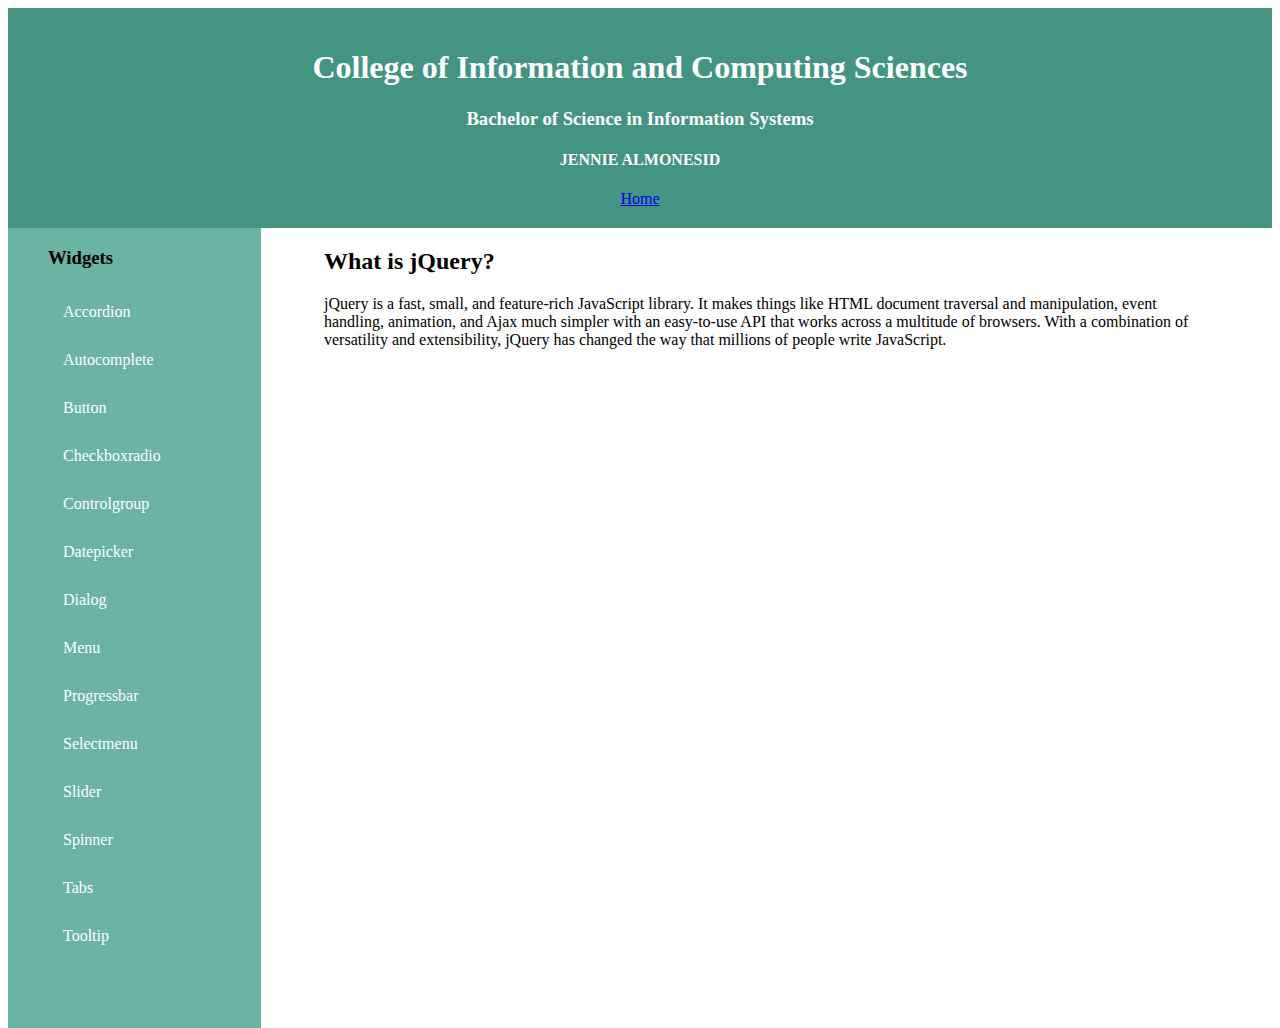
<file: ACTIVITY6_JQUERY/index.html>
<!DOCTYPE html>
<html lang="en">
<head>
    <meta charset="UTF-8">
    <meta name="viewport" content="width=device-width, initial-scale=1.0">
    <link rel="stylesheet" href="css/customstyle.css">
    <link rel="stylesheet" href="css/jquery-ui.css">
    <script src="js/jquery-3.7.1.min.js"></script>
    <script src="js/jquery-ui.js"></script>
    <title>Document</title>
</head>
<body>
    <header> 
        <h1> College of Information and Computing Sciences</h1>
        <h3> Bachelor of Science in Information Systems</h3>
        <h4>JENNIE ALMONESID</h4>
        <a href="index.html">Home</a>
    </header>
    <nav>

        <ul class="navigation_menu">
            <h3>Widgets</h3>
            <li><a href="nav/accordin.html">Accordion</a></li>
            <li><a href="nav/autocomplete.html">Autocomplete</a></li>
            <li><a href="nav/button.html">Button</a></li>
            <li><a href="nav/checkboxradio.html">Checkboxradio</a></li>
            <li><a href="nav/controlgroup.html">Controlgroup</a></li>
            <li><a href="nav/datepicker.html">Datepicker</a></li>
            <li><a href="nav/dialog.html">Dialog</a></li>
            <li><a href="nav/menu.html">Menu</a></li>
            <li><a href="nav/progressbar.html">Progressbar</a></li>
            <li><a href="nav/selectmenu.html">Selectmenu</a></li>
            <li><a href="nav/slider.html">Slider</a></li>
            <li><a href="nav/spinner.html">Spinner</a></li>
            <li><a href="nav/tabs.html">Tabs</a></li>
            <li><a href="nav/tooltip.html">Tooltip</a></li>
        </ul>
    </nav>
  

   <article>
    <section class="eight columns">
		<h2 class="block">What is jQuery?</h2>

		<p>jQuery is a fast, small, and feature-rich JavaScript library. It makes
		things like HTML document traversal and manipulation, event handling,
		animation, and Ajax much simpler with an easy-to-use API that works across
		a multitude of browsers. With a combination of versatility and
		extensibility, jQuery has changed the way that millions of people write
		JavaScript.</p>
	</section>
   
   </article>
</body>
</html>
</file>
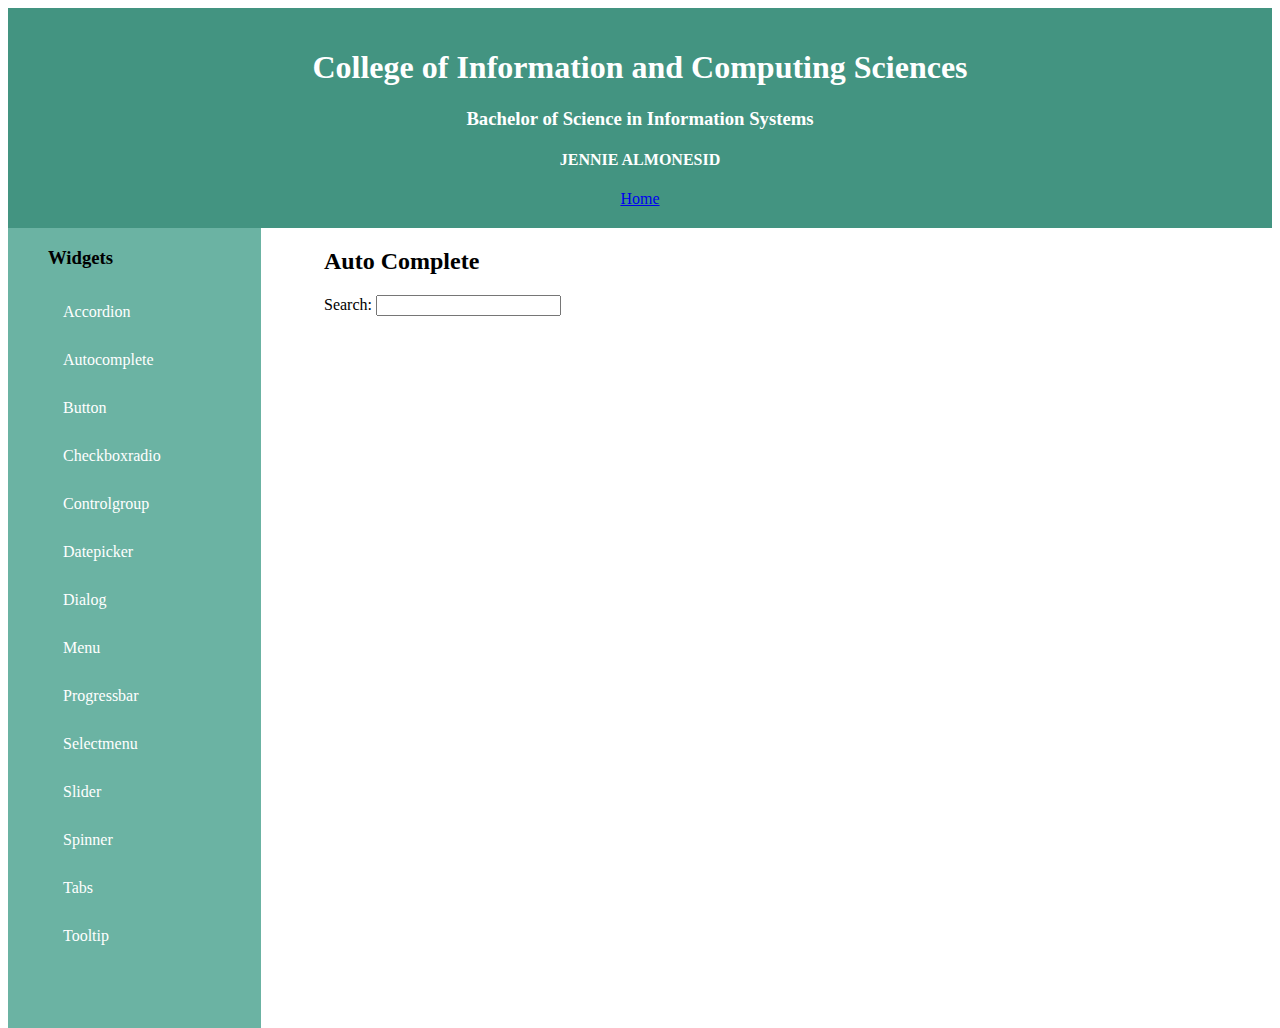
<file: ACTIVITY6_JQUERY/nav/autocomplete.html>
<!DOCTYPE html>
<html lang="en">
<head>
    <meta charset="UTF-8">
    <meta name="viewport" content="width=device-width, initial-scale=1.0">
    <link rel="stylesheet" href="../css/customstyle.css">
    <link rel="stylesheet" href="../css/jquery-ui.css">
    <script src="../js/jquery-3.7.1.min.js"></script>
    <script src="../js/jquery-ui.js"></script>
    <script>
        $( function() {
          $.widget( "custom.catcomplete", $.ui.autocomplete, {
            _create: function() {
              this._super();
              this.widget().menu( "option", "items", "> :not(.ui-autocomplete-category)" );
            },
            _renderMenu: function( ul, items ) {
              var that = this,
                currentCategory = "";
              $.each( items, function( index, item ) {
                var li;
                if ( item.category != currentCategory ) {
                  ul.append( "<li class='ui-autocomplete-category'>" + item.category + "</li>" );
                  currentCategory = item.category;
                }
                li = that._renderItemData( ul, item );
                if ( item.category ) {
                  li.attr( "aria-label", item.category + " : " + item.label );
                }
              });
            }
          });
          var data = [
            { label: "anders", category: "" },
            { label: "andreas", category: "" },
            { label: "antal", category: "" },
            { label: "annhhx10", category: "Products" },
            { label: "annk K12", category: "Products" },
            { label: "annttop C13", category: "Products" },
            { label: "anders andersson", category: "People" },
            { label: "andreas andersson", category: "People" },
            { label: "andreas johnson", category: "People" }
          ];
       
          $( "#search" ).catcomplete({
            delay: 0,
            source: data
          });
        } );
        </script>
    <title>Document</title>
</head>
<body>
    <header> 
        <h1> College of Information and Computing Sciences</h1>
        <h3> Bachelor of Science in Information Systems</h3>
        <h4>JENNIE ALMONESID</h4>
        <a href="../index.html">Home</a>
       
    </header>
    <nav>

        <ul class="navigation_menu">
            <h3>Widgets</h3>
            <li><a href="accordin.html">Accordion</a></li>
            <li><a href="autocomplete.html">Autocomplete</a></li>
            <li><a href="button.html">Button</a></li>
            <li><a href="checkboxradio.html">Checkboxradio</a></li>
            <li><a href="controlgroup.html">Controlgroup</a></li>
            <li><a href="datepicker.html">Datepicker</a></li>
            <li><a href="dialog.html">Dialog</a></li>
            <li><a href="menu.html">Menu</a></li>
            <li><a href="progressbar.html">Progressbar</a></li>
            <li><a href="selectmenu.html">Selectmenu</a></li>
            <li><a href="slider.html">Slider</a></li>
            <li><a href="spinner.html">Spinner</a></li>
            <li><a href="tabs.html">Tabs</a></li>
            <li><a href="tooltip.html">Tooltip</a></li>
        </ul>
    </nav>
<article>
    <h2>Auto Complete</h2>    
    <label for="search">Search: </label>
    <input id="search">
</article>
    

    
</body>
</html>
</file>
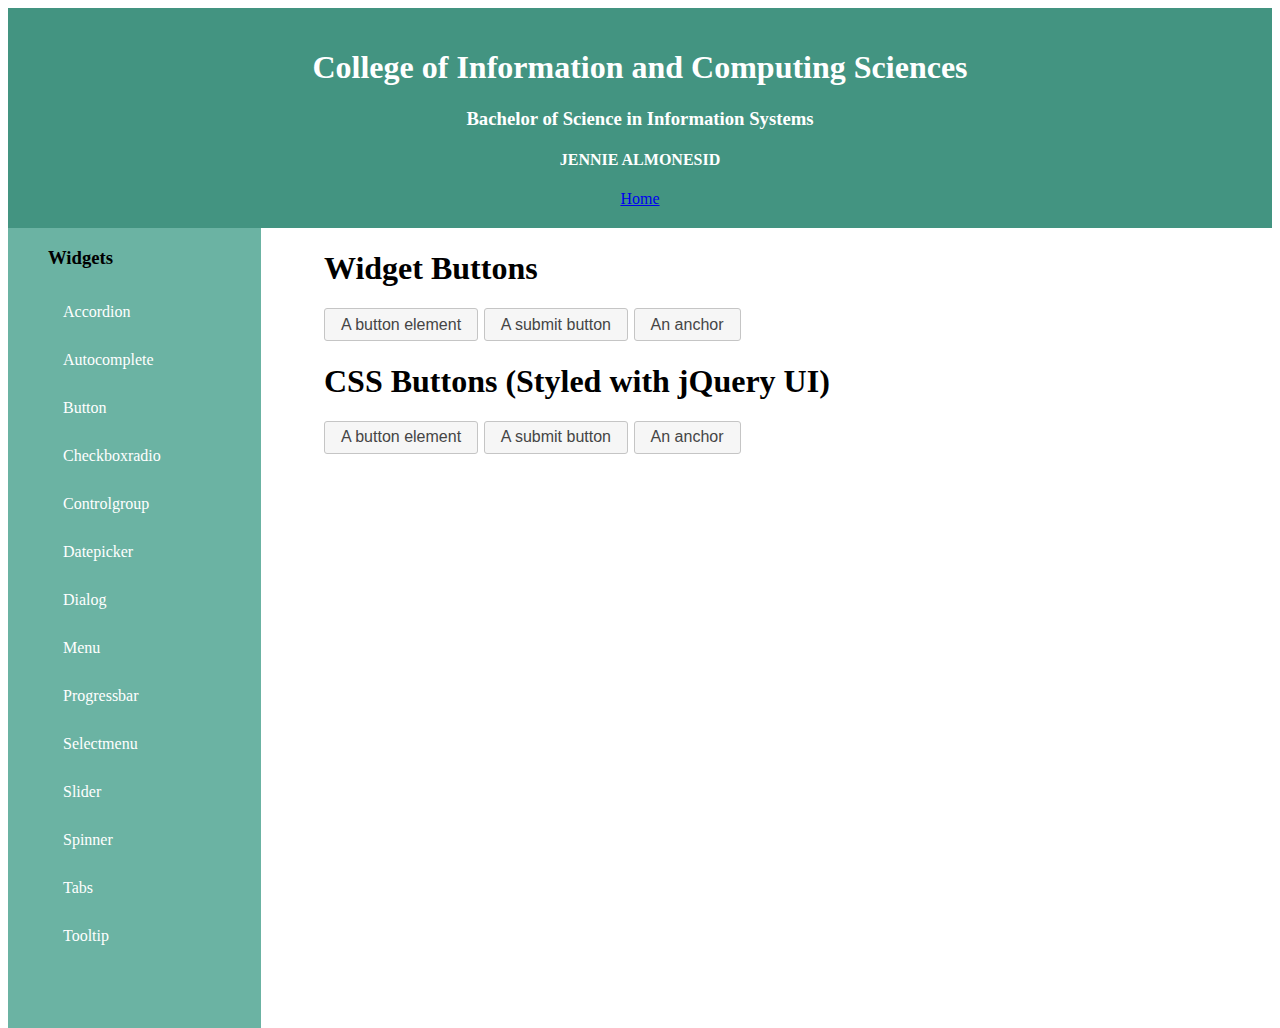
<file: ACTIVITY6_JQUERY/nav/button.html>
<html lang="en">
<head>
    <meta charset="UTF-8">
    <meta name="viewport" content="width=device-width, initial-scale=1.0">
    <link rel="stylesheet" href="../css/customstyle.css">
    <link rel="stylesheet" href="../css/jquery-ui.css"> <!-- Still needed for jQuery UI styling -->
    <script src="../js/jquery-3.7.1.min.js"></script>
    <script src="../js/jquery-ui.js"></script>
    <script>
        $(function() {
            // Apply jQuery UI button styles to button elements
            $(".widget input[type=submit], .widget a, .widget button").button();
        });
    </script>
    <title>Document</title>
</head>
<body>
    <header>
        <h1>College of Information and Computing Sciences</h1>
        <h3>Bachelor of Science in Information Systems</h3>
        <h4>JENNIE ALMONESID</h4>
        <a href="../index.html">Home</a>
    </header>
    
    <nav>

        <ul class="navigation_menu">
            <h3>Widgets</h3>
            <li><a href="accordin.html">Accordion</a></li>
            <li><a href="autocomplete.html">Autocomplete</a></li>
            <li><a href="button.html">Button</a></li>
            <li><a href="checkboxradio.html">Checkboxradio</a></li>
            <li><a href="controlgroup.html">Controlgroup</a></li>
            <li><a href="datepicker.html">Datepicker</a></li>
            <li><a href="dialog.html">Dialog</a></li>
            <li><a href="menu.html">Menu</a></li>
            <li><a href="progressbar.html">Progressbar</a></li>
            <li><a href="selectmenu.html">Selectmenu</a></li>
            <li><a href="slider.html">Slider</a></li>
            <li><a href="spinner.html">Spinner</a></li>
            <li><a href="tabs.html">Tabs</a></li>
            <li><a href="tooltip.html">Tooltip</a></li>
        </ul>
    </nav>
    
    <article>
        <section class="widget">
            <h1>Widget Buttons</h1>
            <button>A button element</button>
            <input type="submit" value="A submit button">
            <a href="#">An anchor</a>
        </section>
        
        <section>
            <h1>CSS Buttons (Styled with jQuery UI)</h1>
            <button class="ui-button ui-widget ui-corner-all">A button element</button>
            <input class="ui-button ui-widget ui-corner-all" type="submit" value="A submit button">
            <a class="ui-button ui-widget ui-corner-all" href="#">An anchor</a>
        </section>
    </article>
</body>
</html>
</file>
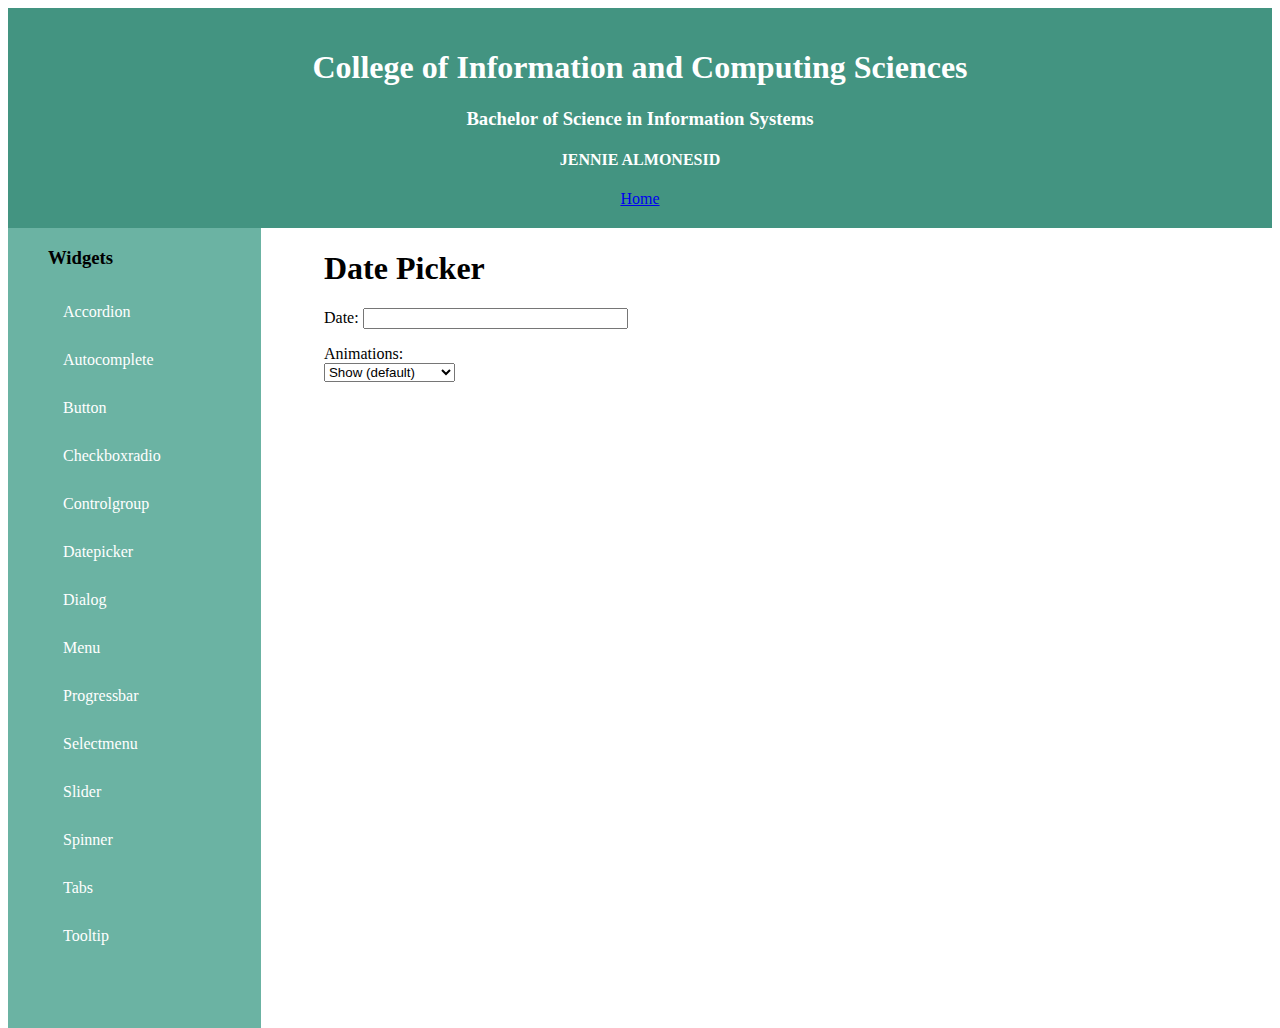
<file: ACTIVITY6_JQUERY/nav/datepicker.html>
<html lang="en">
<head>
    <meta charset="UTF-8">
    <meta name="viewport" content="width=device-width, initial-scale=1.0">
    <link rel="stylesheet" href="../css/customstyle.css">
    <link rel="stylesheet" href="../css/jquery-ui.css"> <!-- Still needed for jQuery UI styling -->
    <script src="../js/jquery-3.7.1.min.js"></script>
    <script src="../js/jquery-ui.js"></script>
    <script>
        $( function() {
          $( "#datepicker" ).datepicker();
          $( "#anim" ).on( "change", function() {
            $( "#datepicker" ).datepicker( "option", "showAnim", $( this ).val() );
          });
        } );
        </script>
    <title>Document</title>
</head>
<body>
    <header>
        <h1>College of Information and Computing Sciences</h1>
        <h3>Bachelor of Science in Information Systems</h3>
        <h4>JENNIE ALMONESID</h4>
        <a href="../index.html">Home</a>
    </header>
    
    <nav>

        <ul class="navigation_menu">
            <h3>Widgets</h3>
            <li><a href="accordin.html">Accordion</a></li>
            <li><a href="autocomplete.html">Autocomplete</a></li>
            <li><a href="button.html">Button</a></li>
            <li><a href="checkboxradio.html">Checkboxradio</a></li>
            <li><a href="controlgroup.html">Controlgroup</a></li>
            <li><a href="datepicker.html">Datepicker</a></li>
            <li><a href="dialog.html">Dialog</a></li>
            <li><a href="menu.html">Menu</a></li>
            <li><a href="progressbar.html">Progressbar</a></li>
            <li><a href="selectmenu.html">Selectmenu</a></li>
            <li><a href="slider.html">Slider</a></li>
            <li><a href="spinner.html">Spinner</a></li>
            <li><a href="tabs.html">Tabs</a></li>
            <li><a href="tooltip.html">Tooltip</a></li>
        </ul>
    </nav>
    
    <article>
        <h1>Date Picker</h1>
        <p>Date: <input type="text" id="datepicker" size="30"></p>
 
<p>Animations:<br>
  <select id="anim">
    <option value="show">Show (default)</option>
    <option value="slideDown">Slide down</option>
    <option value="fadeIn">Fade in</option>
    <option value="blind">Blind (UI Effect)</option>
    <option value="bounce">Bounce (UI Effect)</option>
    <option value="clip">Clip (UI Effect)</option>
    <option value="drop">Drop (UI Effect)</option>
    <option value="fold">Fold (UI Effect)</option>
    <option value="slide">Slide (UI Effect)</option>
    <option value="">None</option>
  </select>
</p>
    </article>
</body>
</html>
</file>
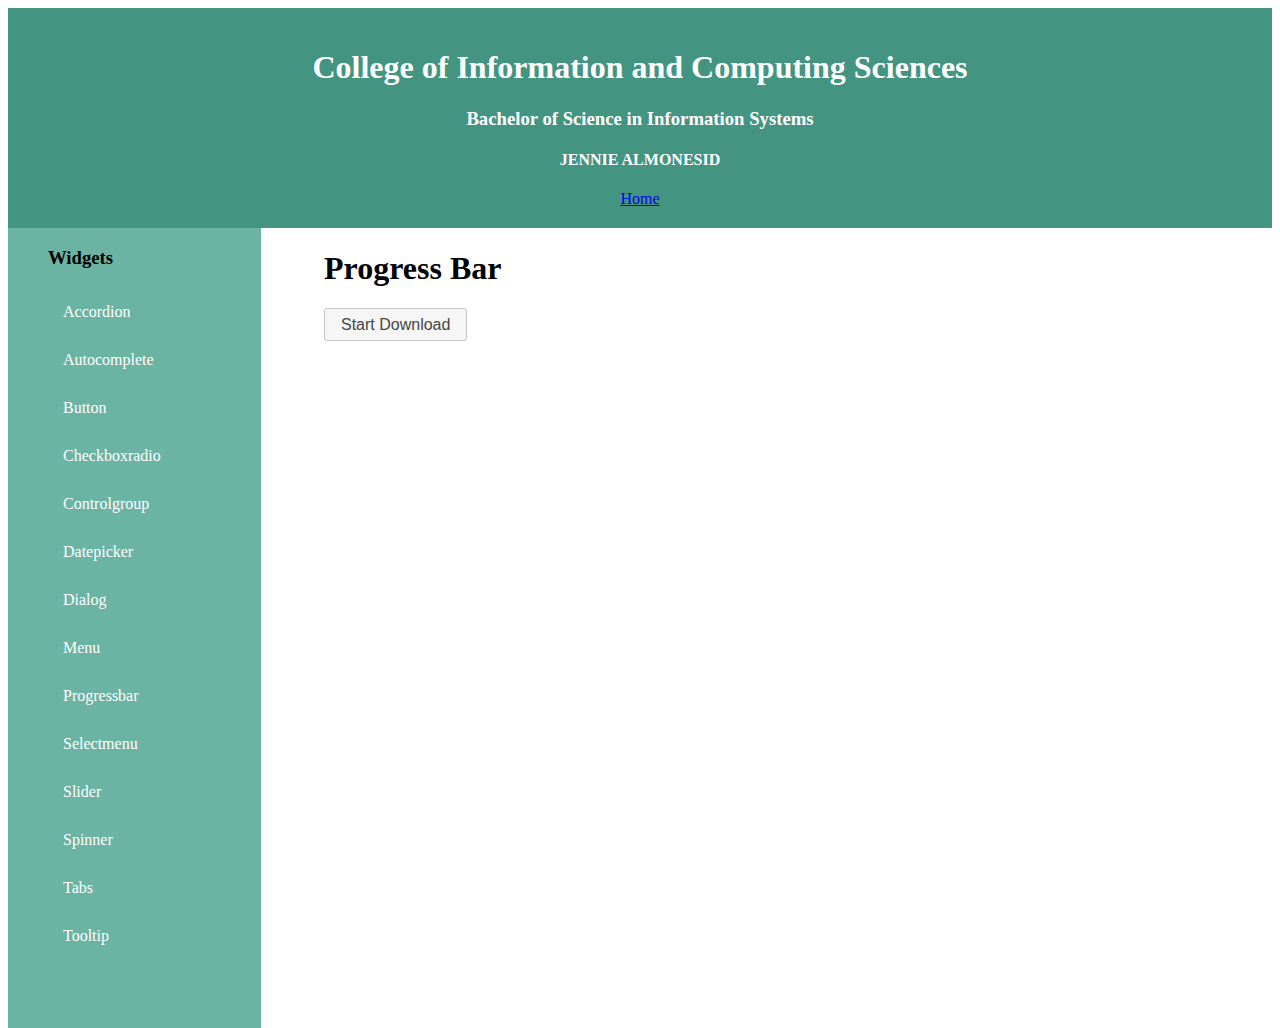
<file: ACTIVITY6_JQUERY/nav/progressbar.html>
<html lang="en">
<head>
    <meta charset="UTF-8">
    <meta name="viewport" content="width=device-width, initial-scale=1.0">
    <link rel="stylesheet" href="../css/customstyle.css">
    <link rel="stylesheet" href="../css/jquery-ui.css"> <!-- Still needed for jQuery UI styling -->
    <script src="../js/jquery-3.7.1.min.js"></script>
    <script src="../js/jquery-ui.js"></script>
    <script>
        $( function() {
          var progressTimer,
            progressbar = $( "#progressbar" ),
            progressLabel = $( ".progress-label" ),
            dialogButtons = [{
              text: "Cancel Download",
              click: closeDownload
            }],
            dialog = $( "#dialog" ).dialog({
              autoOpen: false,
              closeOnEscape: false,
              resizable: false,
              buttons: dialogButtons,
              open: function() {
                progressTimer = setTimeout( progress, 2000 );
              },
              beforeClose: function() {
                downloadButton.button( "option", {
                  disabled: false,
                  label: "Start Download"
                });
              }
            }),
            downloadButton = $( "#downloadButton" )
              .button()
              .on( "click", function() {
                $( this ).button( "option", {
                  disabled: true,
                  label: "Downloading..."
                });
                dialog.dialog( "open" );
              });
       
          progressbar.progressbar({
            value: false,
            change: function() {
              progressLabel.text( "Current Progress: " + progressbar.progressbar( "value" ) + "%" );
            },
            complete: function() {
              progressLabel.text( "Complete!" );
              dialog.dialog( "option", "buttons", [{
                text: "Close",
                click: closeDownload
              }]);
              $(".ui-dialog button").last().trigger( "focus" );
            }
          });
       
          function progress() {
            var val = progressbar.progressbar( "value" ) || 0;
       
            progressbar.progressbar( "value", val + Math.floor( Math.random() * 3 ) );
       
            if ( val <= 99 ) {
              progressTimer = setTimeout( progress, 50 );
            }
          }
       
          function closeDownload() {
            clearTimeout( progressTimer );
            dialog
              .dialog( "option", "buttons", dialogButtons )
              .dialog( "close" );
            progressbar.progressbar( "value", false );
            progressLabel
              .text( "Starting download..." );
            downloadButton.trigger( "focus" );
          }
        } );
        </script>
         <style>
            #progressbar {
              margin-top: 20px;
            }
           
            .progress-label {
              font-weight: bold;
              text-shadow: 1px 1px 0 #fff;
            }
           
            .ui-dialog-titlebar-close {
              display: none;
            }
            </style>
    <title>Document</title>
</head>
<body>
    <header>
        <h1>College of Information and Computing Sciences</h1>
        <h3>Bachelor of Science in Information Systems</h3>
        <h4>JENNIE ALMONESID</h4>
        <a href="../index.html">Home</a>
    </header>
    
    <nav>

        <ul class="navigation_menu">
            <h3>Widgets</h3>
            <li><a href="accordin.html">Accordion</a></li>
            <li><a href="autocomplete.html">Autocomplete</a></li>
            <li><a href="button.html">Button</a></li>
            <li><a href="checkboxradio.html">Checkboxradio</a></li>
            <li><a href="controlgroup.html">Controlgroup</a></li>
            <li><a href="datepicker.html">Datepicker</a></li>
            <li><a href="dialog.html">Dialog</a></li>
            <li><a href="menu.html">Menu</a></li>
            <li><a href="progressbar.html">Progressbar</a></li>
            <li><a href="selectmenu.html">Selectmenu</a></li>
            <li><a href="slider.html">Slider</a></li>
            <li><a href="spinner.html">Spinner</a></li>
            <li><a href="tabs.html">Tabs</a></li>
            <li><a href="tooltip.html">Tooltip</a></li>
        </ul>
    </nav>
    
    <article>
        <h1>Progress Bar</h1>
        <div id="dialog" title="File Download">
            <div class="progress-label">Starting download...</div>
            <div id="progressbar"></div>
          </div>
          <button id="downloadButton">Start Download</button>
    </article>
</body>
</html>
</file>
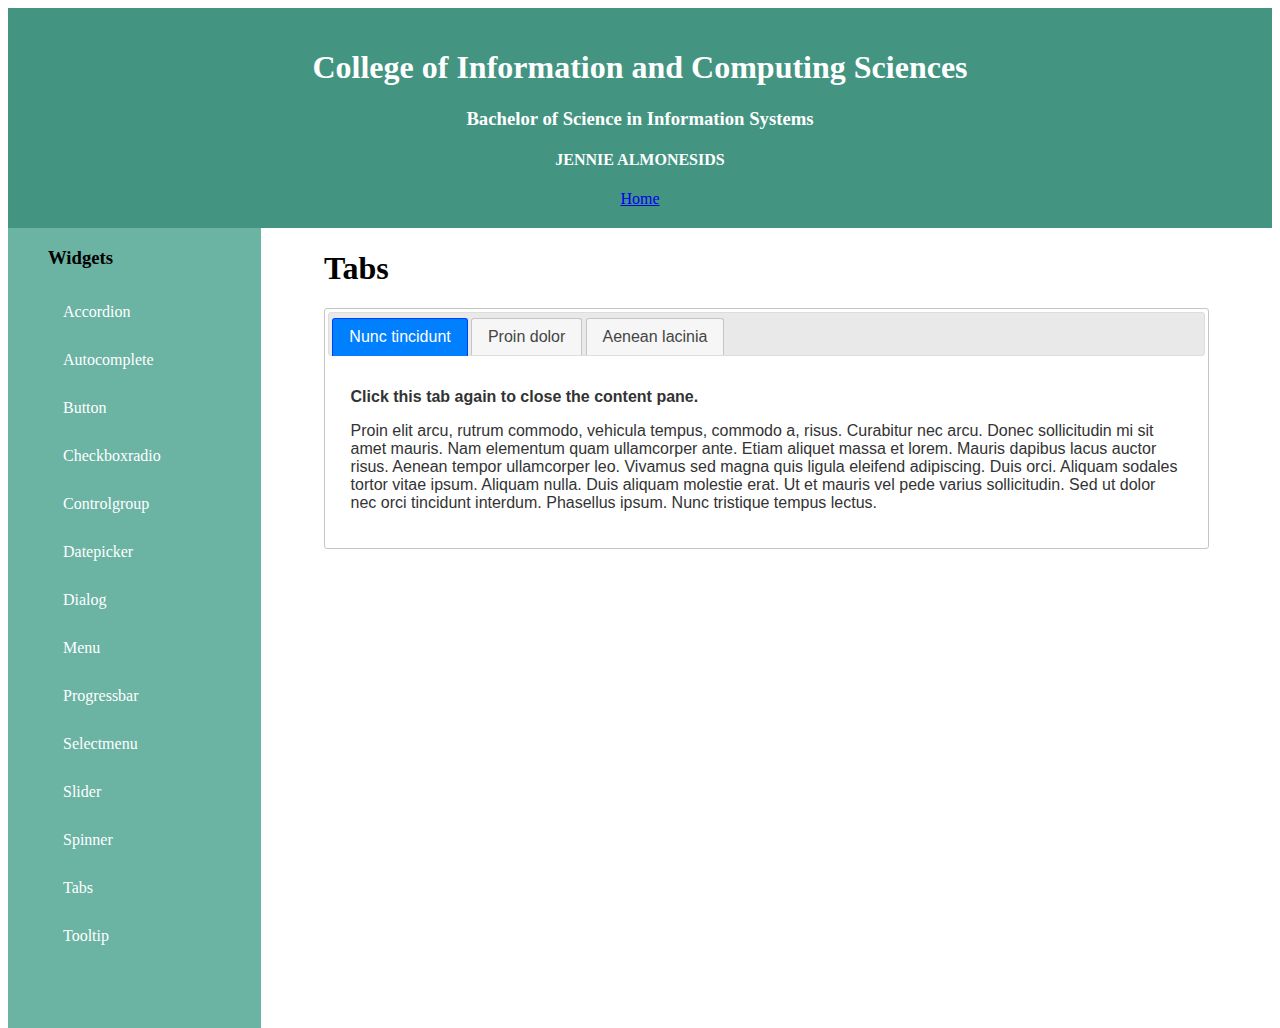
<file: ACTIVITY6_JQUERY/nav/tabs.html>
<html lang="en">
<head>
    <meta charset="UTF-8">
    <meta name="viewport" content="width=device-width, initial-scale=1.0">
    <link rel="stylesheet" href="../css/customstyle.css">
    <link rel="stylesheet" href="../css/jquery-ui.css"> <!-- Still needed for jQuery UI styling -->
    <script src="../js/jquery-3.7.1.min.js"></script>
    <script src="../js/jquery-ui.js"></script>
    <script>
        $( function() {
          $( "#tabs" ).tabs({
            collapsible: true
          });
        } );
        </script>
    <title>Document</title>
</head>
<body>
    <header>
        <h1>College of Information and Computing Sciences</h1>
        <h3>Bachelor of Science in Information Systems</h3>
        <h4>JENNIE ALMONESIDS</h4>
        <a href="../index.html">Home</a>
    </header>
    
    <nav>

        <ul class="navigation_menu">
            <h3>Widgets</h3>
            <li><a href="accordin.html">Accordion</a></li>
            <li><a href="autocomplete.html">Autocomplete</a></li>
            <li><a href="button.html">Button</a></li>
            <li><a href="checkboxradio.html">Checkboxradio</a></li>
            <li><a href="controlgroup.html">Controlgroup</a></li>
            <li><a href="datepicker.html">Datepicker</a></li>
            <li><a href="dialog.html">Dialog</a></li>
            <li><a href="menu.html">Menu</a></li>
            <li><a href="progressbar.html">Progressbar</a></li>
            <li><a href="selectmenu.html">Selectmenu</a></li>
            <li><a href="slider.html">Slider</a></li>
            <li><a href="spinner.html">Spinner</a></li>
            <li><a href="tabs.html">Tabs</a></li>
            <li><a href="tooltip.html">Tooltip</a></li>
        </ul>
    </nav>
    
    <article>
        <h1>Tabs</h1>
        <div id="tabs">
            <ul>
              <li><a href="#tabs-1">Nunc tincidunt</a></li>
              <li><a href="#tabs-2">Proin dolor</a></li>
              <li><a href="#tabs-3">Aenean lacinia</a></li>
            </ul>
            <div id="tabs-1">
              <p><strong>Click this tab again to close the content pane.</strong></p>
              <p>Proin elit arcu, rutrum commodo, vehicula tempus, commodo a, risus. Curabitur nec arcu. Donec sollicitudin mi sit amet mauris. Nam elementum quam ullamcorper ante. Etiam aliquet massa et lorem. Mauris dapibus lacus auctor risus. Aenean tempor ullamcorper leo. Vivamus sed magna quis ligula eleifend adipiscing. Duis orci. Aliquam sodales tortor vitae ipsum. Aliquam nulla. Duis aliquam molestie erat. Ut et mauris vel pede varius sollicitudin. Sed ut dolor nec orci tincidunt interdum. Phasellus ipsum. Nunc tristique tempus lectus.</p>
            </div>
            <div id="tabs-2">
              <p><strong>Click this tab again to close the content pane.</strong></p>
              <p>Morbi tincidunt, dui sit amet facilisis feugiat, odio metus gravida ante, ut pharetra massa metus id nunc. Duis scelerisque molestie turpis. Sed fringilla, massa eget luctus malesuada, metus eros molestie lectus, ut tempus eros massa ut dolor. Aenean aliquet fringilla sem. Suspendisse sed ligula in ligula suscipit aliquam. Praesent in eros vestibulum mi adipiscing adipiscing. Morbi facilisis. Curabitur ornare consequat nunc. Aenean vel metus. Ut posuere viverra nulla. Aliquam erat volutpat. Pellentesque convallis. Maecenas feugiat, tellus pellentesque pretium posuere, felis lorem euismod felis, eu ornare leo nisi vel felis. Mauris consectetur tortor et purus.</p>
            </div>
            <div id="tabs-3">
              <p><strong>Click this tab again to close the content pane.</strong></p>
              <p>Duis cursus. Maecenas ligula eros, blandit nec, pharetra at, semper at, magna. Nullam ac lacus. Nulla facilisi. Praesent viverra justo vitae neque. Praesent blandit adipiscing velit. Suspendisse potenti. Donec mattis, pede vel pharetra blandit, magna ligula faucibus eros, id euismod lacus dolor eget odio. Nam scelerisque. Donec non libero sed nulla mattis commodo. Ut sagittis. Donec nisi lectus, feugiat porttitor, tempor ac, tempor vitae, pede. Aenean vehicula velit eu tellus interdum rutrum. Maecenas commodo. Pellentesque nec elit. Fusce in lacus. Vivamus a libero vitae lectus hendrerit hendrerit.</p>
            </div>
          </div>
    </article>
</body>
</html>
</file>
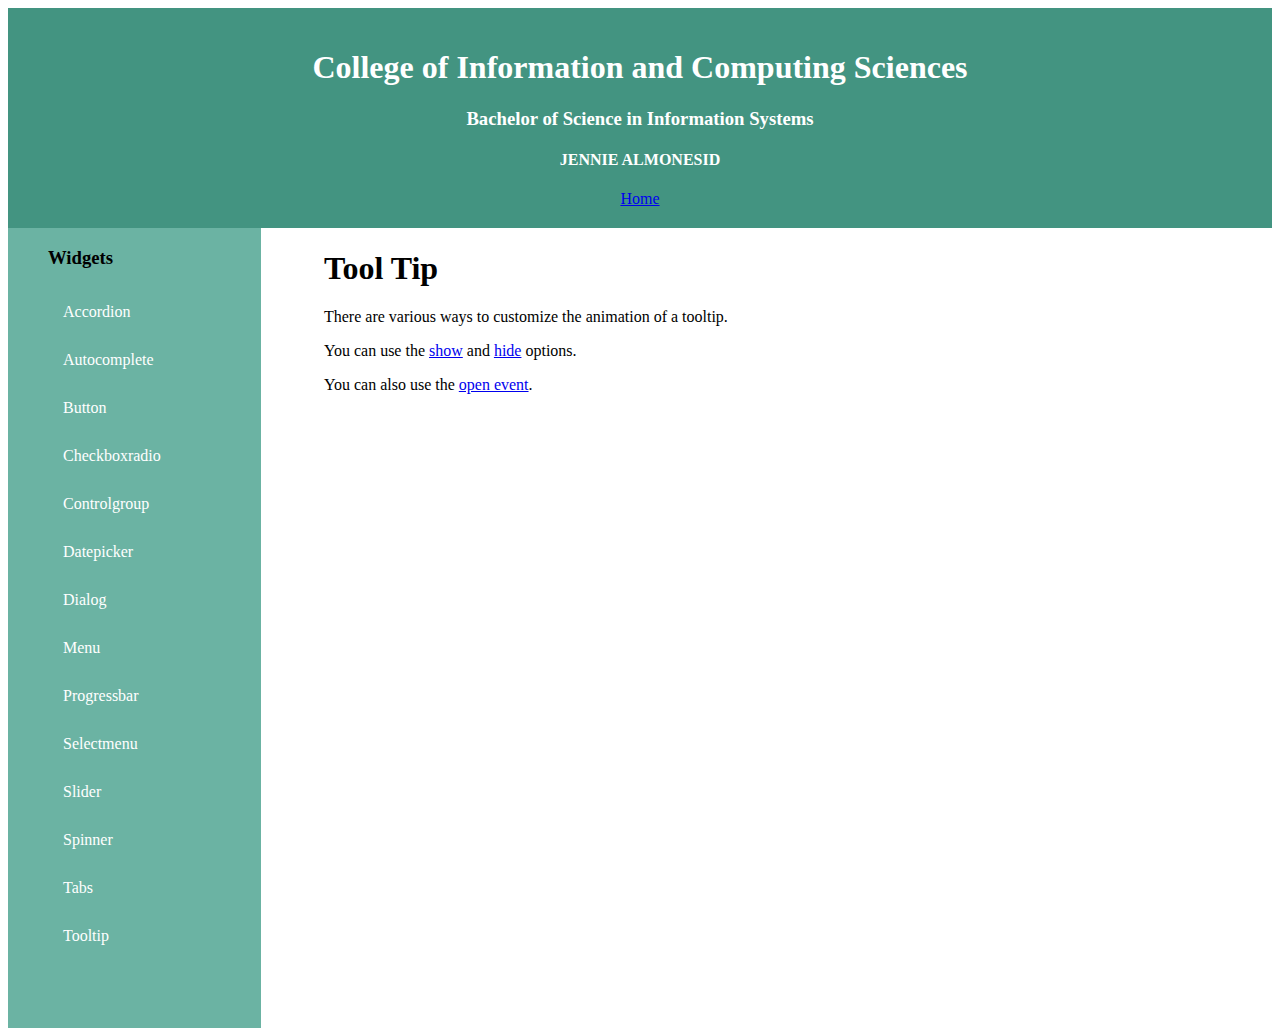
<file: ACTIVITY6_JQUERY/nav/tooltip.html>
<html lang="en">
<head>
    <meta charset="UTF-8">
    <meta name="viewport" content="width=device-width, initial-scale=1.0">
    <link rel="stylesheet" href="../css/customstyle.css">
    <link rel="stylesheet" href="../css/jquery-ui.css"> 
    <script src="../js/jquery-3.7.1.min.js"></script>
    <script src="../js/jquery-ui.js"></script>
    <script>
        $( function() {
          $( "#show-option" ).tooltip({
            show: {
              effect: "slideDown",
              delay: 250
            }
          });
          $( "#hide-option" ).tooltip({
            hide: {
              effect: "explode",
              delay: 250
            }
          });
          $( "#open-event" ).tooltip({
            show: null,
            position: {
              my: "left top",
              at: "left bottom"
            },
            open: function( event, ui ) {
              ui.tooltip.animate({ top: ui.tooltip.position().top + 10 }, "fast" );
            }
          });
        } );
        </script>
    <title>Document</title>
</head>
<body>
    <header>
        <h1>College of Information and Computing Sciences</h1>
        <h3>Bachelor of Science in Information Systems</h3>
        <h4>JENNIE ALMONESID</h4>
        <a href="../index.html">Home</a>
    </header>
    
    <nav>

        <ul class="navigation_menu">
            <h3>Widgets</h3>
            <li><a href="accordin.html">Accordion</a></li>
            <li><a href="autocomplete.html">Autocomplete</a></li>
            <li><a href="button.html">Button</a></li>
            <li><a href="checkboxradio.html">Checkboxradio</a></li>
            <li><a href="controlgroup.html">Controlgroup</a></li>
            <li><a href="datepicker.html">Datepicker</a></li>
            <li><a href="dialog.html">Dialog</a></li>
            <li><a href="menu.html">Menu</a></li>
            <li><a href="progressbar.html">Progressbar</a></li>
            <li><a href="selectmenu.html">Selectmenu</a></li>
            <li><a href="slider.html">Slider</a></li>
            <li><a href="spinner.html">Spinner</a></li>
            <li><a href="tabs.html">Tabs</a></li>
            <li><a href="tooltip.html">Tooltip</a></li>
        </ul>
    </nav>
    
    <article>
        <h1>Tool Tip</h1>
        <p>There are various ways to customize the animation of a tooltip.</p>
        <p>You can use the <a id="show-option" href="https://jqueryui.com/demos/tooltip/#option-show" title="slide down on show">show</a> and
        <a id="hide-option" href="https://jqueryui.com/demos/tooltip/#option-hide" title="explode on hide">hide</a> options.</p>
        <p>You can also use the <a id="open-event" href="https://jqueryui.com/demos/tooltip/#event-open" title="move down on show">open event</a>.</p>
         
    </article>
</body>
</html>
</file>
<file: ACTIVITY6_JQUERY/css/customstyle.css>
body{
    font-family:Cambria, Cochin, Georgia, Times, 'Times New Roman', serif
    
}
.header{
    background-color: rgb(166, 28, 143);
    text-align: center;
}
.content{
    background-color: aqua;
}
header{
    background-color: #439481;
    color:white;
    text-align: center;
    padding: 20px;
    
}
header .container a{
    color: white;
    padding:15px;
    text-decoration: none;
} 
nav {
    float: left;
    width: 20%;
    background-color: #6bb3a3;
    height: 800px;
}
.navigation_menu li a{
    text-decoration: none;
    color: white;
    
}
.navigation_menu li{
     list-style: none;  
     padding: 15px;
}
.navigation_menu li:hover{
    background-color: rgba(255, 255, 255, 0.6);
    border-radius: 8px;
}
article{
    float: left;
    width: 70%;
    background-color: rgba(255, 255, 255, 0.6);
    height: 700px;
    padding-left: 5%;
    padding-right: 5%;
    
}
</file>
